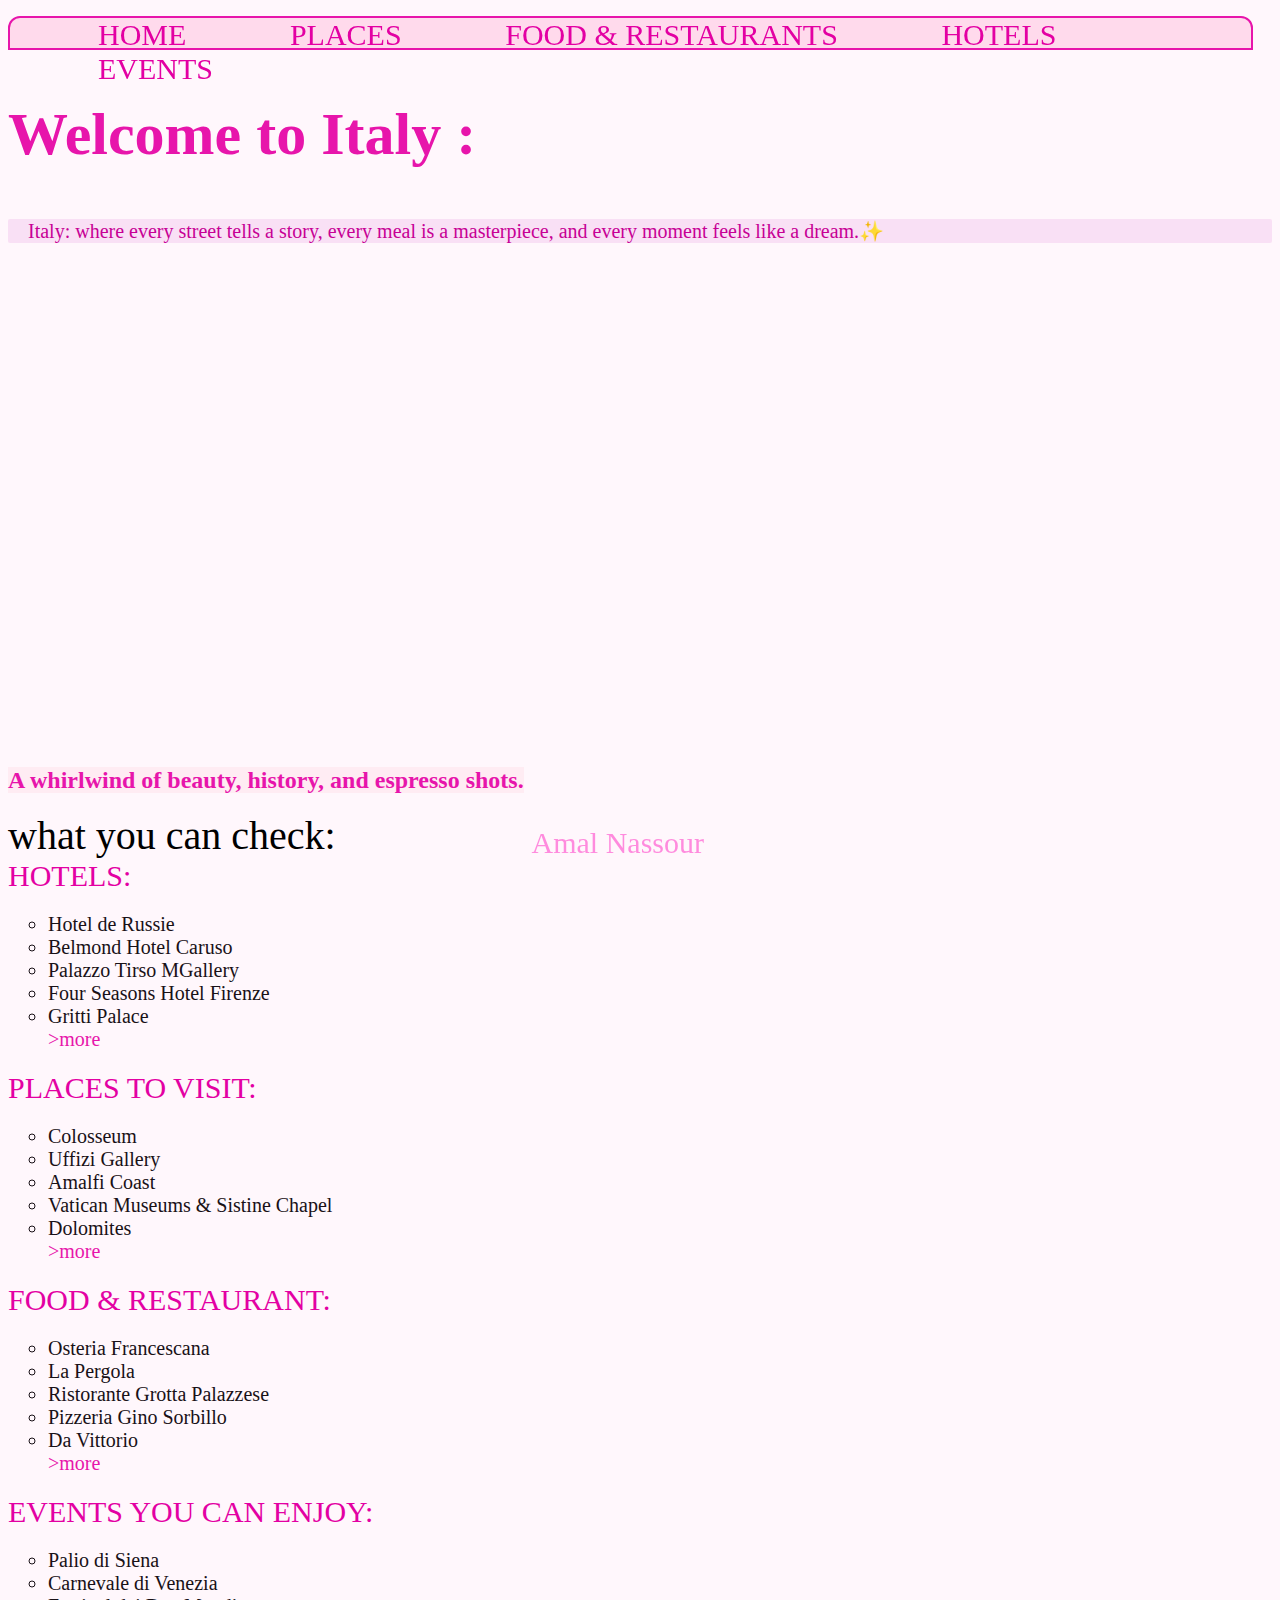
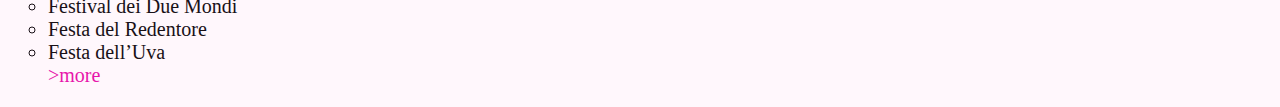
<file: index.html>
<!DOCTYPE html>
<html lang="en">
<head>
    <meta charset="UTF-8">
    <meta name="viewport" content="width=device-width, initial-scale=1.0">
    <title> italyy </title>
    <link rel="stylesheet" href="style.css">
</head>
<body>
<div id="preloader"></div>



    <p id="myname">Amal Nassour </p>
    <header>
        <nav>
            <ul>
                <li><a href="index.html">  HOME         </a></li>
                <li><a href="place.html"> PLACES        </a></li>
                <li><a href="resto.html"> FOOD & RESTAURANTS         </a></li>
                <li><a href="hotel.html"> HOTELS        </a></li>
                <li><a href="events.html">EVENTS        </a></li>
            </ul>
        </nav>
    </header>
    <h2 id="theh22">Welcome to Italy :</h2>

    <p id="aboutitaly" >Italy: where every street tells a story, every meal is a masterpiece, and every moment feels like a dream.✨
</p>
    <iframe width="100%" height="500px" src="https://www.youtube.com/embed/qDaLSX16VTM?si=6DAV3y1dOKcJGiUa" title="YouTube video player" frameborder="0" allow="accelerometer; autoplay; clipboard-write; encrypted-media; gyroscope; picture-in-picture; web-share" referrerpolicy="strict-origin-when-cross-origin" allowfullscreen></iframe>
    <br>
    <h2 id="theh2">A whirlwind of beauty, history, and espresso shots.
</h2><BR><BR>

<div style="font-size: 40px; ">what you can check:</div>

<div class="main">HOTELS:</div>
<ol class="minimain">
    <li>Hotel de Russie</li>
    <li>Belmond Hotel Caruso</li>
    <li>Palazzo Tirso MGallery</li>
    <li>Four Seasons Hotel Firenze</li>
    <li>Gritti Palace</li>
    <a class="det" href="hotel.html">>more </a></li>
</ol>

<div class="main">PLACES TO VISIT:</div>
<ol class="minimain">
    <li>Colosseum </li>
    <li>Uffizi Gallery</li>
    <li>Amalfi Coast</li>
    <li>Vatican Museums & Sistine Chapel</li>
    <li>Dolomites</li>
<a class="det" href="place.html">>more</a>
</ol>

<div class="main">FOOD & RESTAURANT:</div>
<ol class="minimain">
    <li>Osteria Francescana</li>
    <li>La Pergola</li>
    <li>Ristorante Grotta Palazzese</li>
    <li>Pizzeria Gino Sorbillo </li>
    <li>Da Vittorio</li>
    <a class="det" href="resto.html">>more </a></li>
</ol>

<div class="main">EVENTS YOU CAN ENJOY:</div>
<ol class="minimain">
    <li>Palio di Siena</li>
    <li>Carnevale di Venezia </li>
    <li>Festival dei Due Mondi</li>
    <li>Festa del Redentore</li>
    <li>Festa dell’Uva</li>
    <a class="det" href="events.html">>more</a>
</ol>



<script src="script.js"></script>
</body>
</html>
</file>
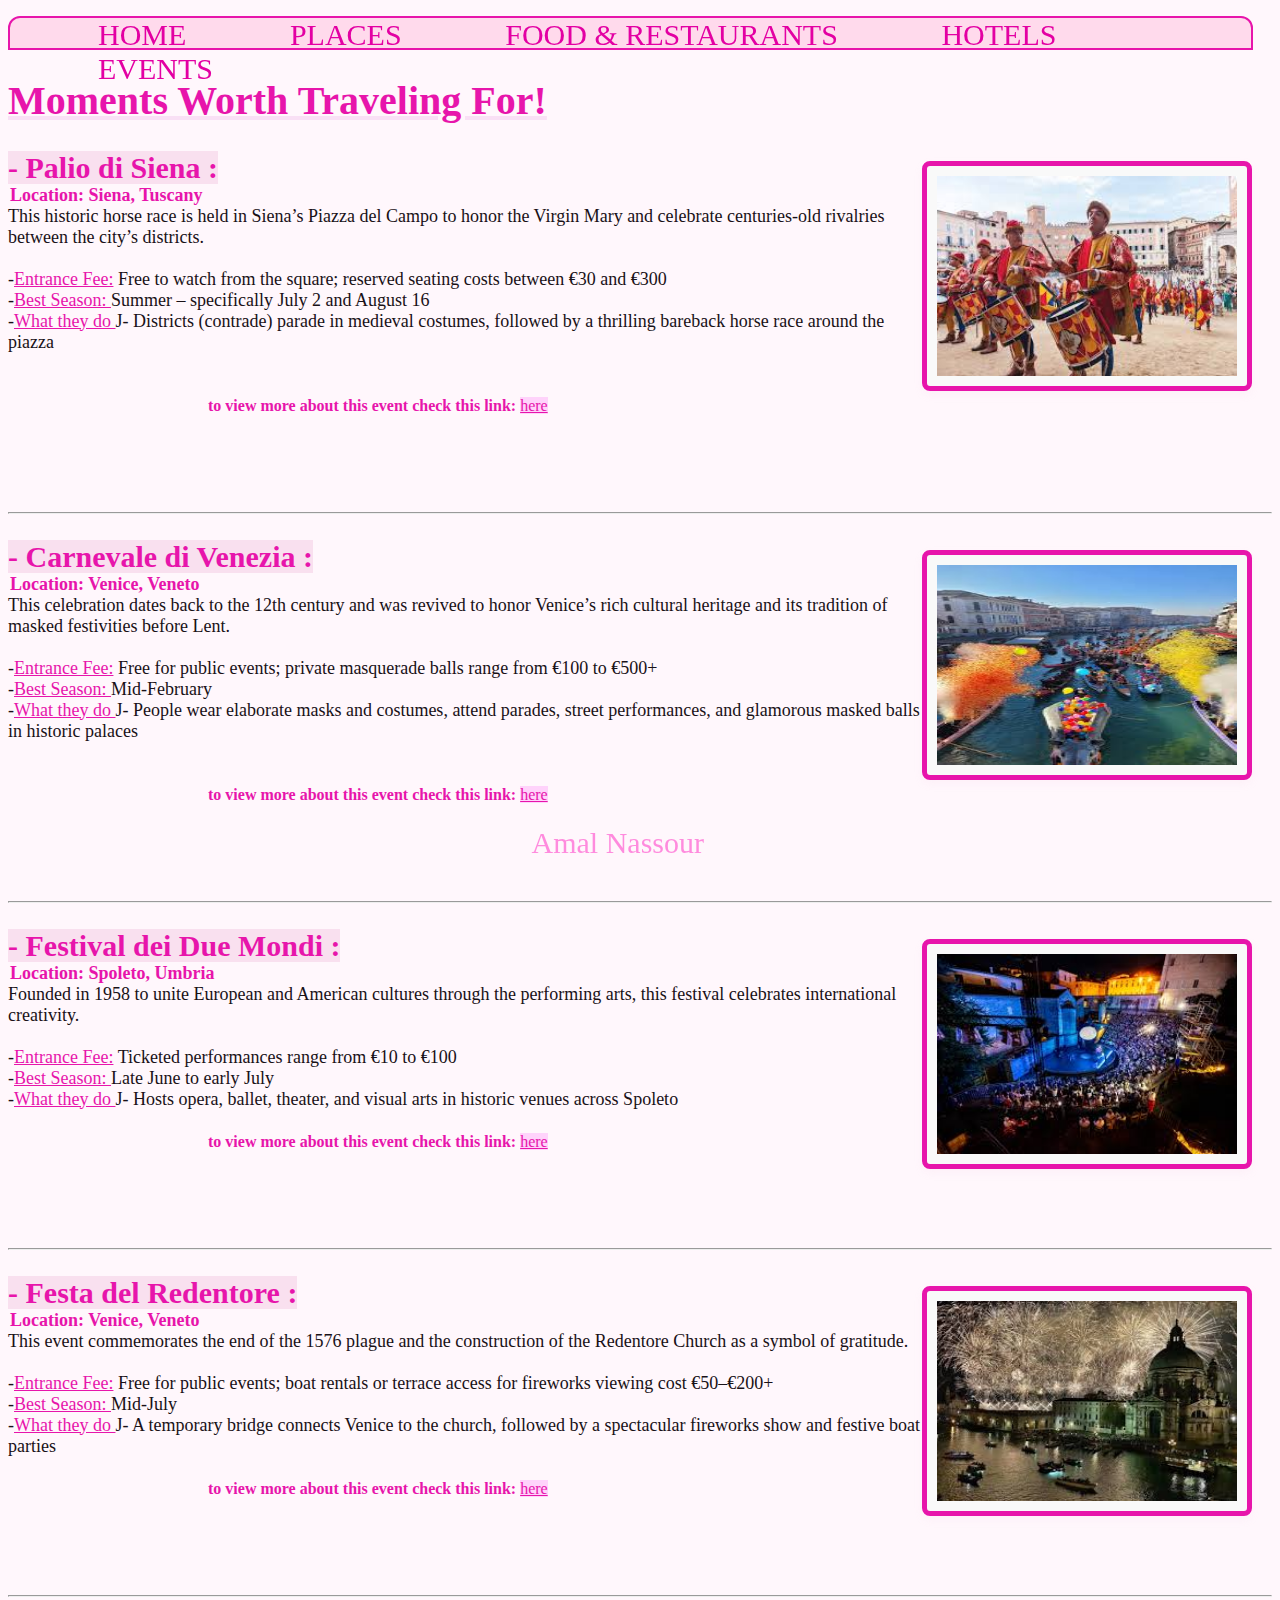
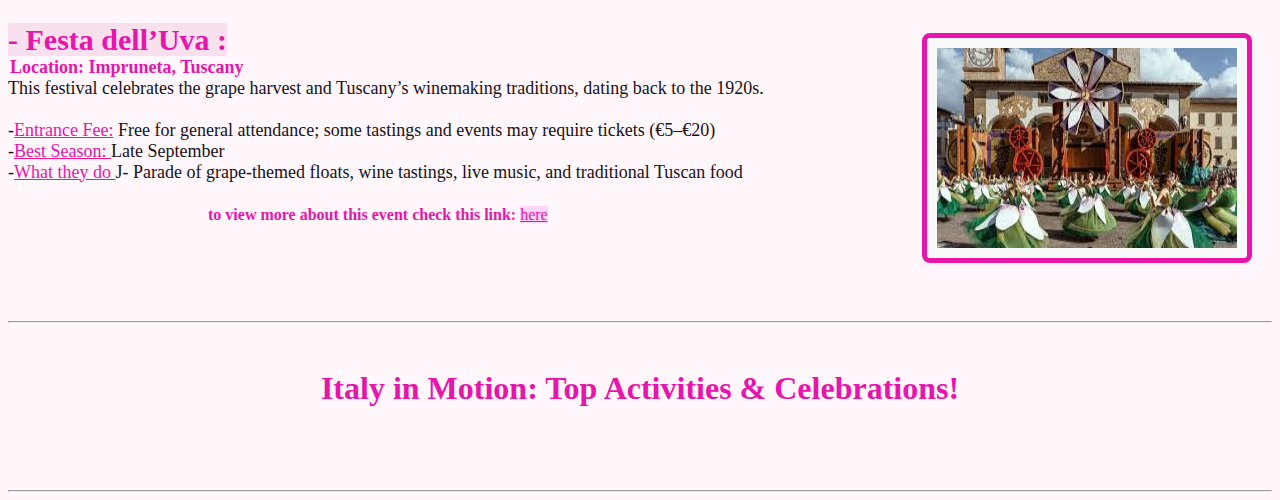
<file: events.html>
<!DOCTYPE html>
<html lang="en">
<head>
    <meta charset="UTF-8">
    <meta name="viewport" content="width=device-width, initial-scale=1.0">
    <title> italyy </title>
    <link rel="stylesheet" href="style.css">
</head>
<body>
<div id="preloader">
</div>

    <p id="myname">Amal Nassour </p>
    <header>
        <nav>
            <ul>
                <li><a href="index.html">  HOME         </a></li>
                <li><a href="place.html"> PLACES        </a></li>
                <li><a href="resto.html"> FOOD & RESTAURANTS         </a></li>
                <li><a href="hotel.html"> HOTELS        </a></li>
                <li><a href="events.html">EVENTS        </a></li>
            </ul>
        </nav>
    </header>    
<u ><h1 class="firsttitle">Moments Worth Traveling For!</h1></u>

<img class="img1" id="img1" src="[data-uri]">  
<h3 class="hotelname">- Palio di Siena : </h3> <br>
<h5 class="hotlestars">Location: Siena, Tuscany</h5> <br>
<p class="hotelinfo"> This historic horse race is held in Siena’s Piazza del Campo to honor the Virgin Mary and celebrate centuries-old rivalries between the city’s districts.
<br><br>-<u class="infooz">Entrance Fee:</u> Free to watch from the square; reserved seating costs between €30 and €300
<br>-<u class="infooz">Best Season: </u> Summer – specifically July 2 and August 16
<br>-<u class="infooz">What they do </u>J- Districts (contrade) parade in medieval costumes, followed by a thrilling bareback horse race around the piazza
<br><br><br>
<h4>to view more about this event check this link:</h4>
<a class="thelink" href="https://www.google.com/search?sca_esv=a468913120da2fdd&rlz=1C1JJTC_enLB1171LB1173&udm=2&fbs=[base64]&q=palio+di+siena&sa=X&sqi=2&ved=2ahUKEwii7Lvt1K2QAxX7AvsDHasSHREQtKgLegQIFhAB&biw=1536&bih=730&dpr=1.25">here</a>
</p><br><br><br><br><hr><br>

<img class="img1" id="img1" src="[data-uri]">
<h3 class="hotelname">- Carnevale di Venezia : </h3> <br>
<h5 class="hotlestars">Location: Venice, Veneto </h5><br>
<p class="hotelinfo"> This celebration dates back to the 12th century and was revived to honor Venice’s rich cultural heritage and its tradition of masked festivities before Lent.
<br><br>-<u class="infooz">Entrance Fee:</u> Free for public events; private masquerade balls range from €100 to €500+
<br>-<u class="infooz">Best Season: </u> Mid-February
<br>-<u class="infooz">What they do </u>J- People wear elaborate masks and costumes, attend parades, street performances, and glamorous masked balls in historic palaces
<br><br><br>
<h4>to view more about this event check this link:</h4>
<a class="thelink" href="https://www.google.com/search?sca_esv=a468913120da2fdd&rlz=1C1JJTC_enLB1171LB1173&udm=2&fbs=[base64]&q=carnevale+di+venezia&sa=X&sqi=2&ved=2ahUKEwih6pXJ2K2QAxXxVKQEHUPRGIAQtKgLegQIFRAB&biw=1536&bih=730&dpr=1.25#vhid=TVORtJOFees3iM&vssid=mosaic">here</a>
</p><br><br><br><br><hr><br>

<img class="img1" id="img1" src="[data-uri]">
<h3 class="hotelname">- Festival dei Due Mondi : </h3> <br>
<h5 class="hotlestars">Location: Spoleto, Umbria</h5> <br>
<p class="hotelinfo"> Founded in 1958 to unite European and American cultures through the performing arts, this festival celebrates international creativity.
<br><br>-<u class="infooz">Entrance Fee:</u> Ticketed performances range from €10 to €100
<br>-<u class="infooz">Best Season: </u> Late June to early July
<br>-<u class="infooz">What they do </u>J- Hosts opera, ballet, theater, and visual arts in historic venues across Spoleto
<br><br>
<h4>to view more about this event check this link:</h4>
<a class="thelink" href="https://www.google.com/search?q=Festival+dei+Due+Mondi&sca_esv=a468913120da2fdd&rlz=1C1JJTC_enLB1171LB1173&udm=2&biw=926&bih=734&ei=BYLzaNO_I5Hp7M8PsJLlyA4&ved=0ahUKEwiT1uaV2q2QAxWRNPsDHTBJGekQ4dUDCBE&uact=5&oq=Festival+dei+Due+Mondi&gs_lp=[base64]&sclient=gws-wiz-img#vhid=j3dVDNDSWVFS-M&vssid=mosaic">here</a>
</p><br><br><br><br><hr><br>

<img class="img1" id="img1" src="[data-uri]">
<h3 class="hotelname">- Festa del Redentore : </h3> <br>
<h5 class="hotlestars">Location: Venice, Veneto </h5><br>
<p class="hotelinfo"> This event commemorates the end of the 1576 plague and the construction of the Redentore Church as a symbol of gratitude.
<br><br>-<u class="infooz">Entrance Fee:</u> Free for public events; boat rentals or terrace access for fireworks viewing cost €50–€200+
<br>-<u class="infooz">Best Season: </u> Mid-July
<br>-<u class="infooz">What they do </u>J- A temporary bridge connects Venice to the church, followed by a spectacular fireworks show and festive boat parties
<br><br>
<h4>to view more about this event check this link:</h4>
<a class="thelink" href="https://www.google.com/search?q=Festa+del+Redentore&sca_esv=a468913120da2fdd&rlz=1C1JJTC_enLB1171LB1173&udm=2&biw=926&bih=734&ei=V4LzaIPAEaDqkdUPmdbhiAk&ved=0ahUKEwjDx-G82q2QAxUgdaQEHRlrGJEQ4dUDCBE&uact=5&oq=Festa+del+Redentore&gs_lp=[base64]&sclient=gws-wiz-img">here</a>
</p><br><br><br><br><hr><br>


<img class="img1" id="img1" src="[data-uri]">
<h3 class="hotelname">- Festa dell’Uva : </h3> <br>
<h5 class="hotlestars">Location: Impruneta, Tuscany </h5><br>
<p class="hotelinfo"> This festival celebrates the grape harvest and Tuscany’s winemaking traditions, dating back to the 1920s.
<br><br>-<u class="infooz">Entrance Fee:</u> Free for general attendance; some tastings and events may require tickets (€5–€20)
<br>-<u class="infooz">Best Season: </u> Late September
<br>-<u class="infooz">What they do </u>J- Parade of grape-themed floats, wine tastings, live music, and traditional Tuscan food
<br><br>
<h4>to view more about this event check this link:</h4>
<a class="thelink" href="https://www.google.com/search?q=Festa+dell%E2%80%99Uva&sca_esv=a468913120da2fdd&rlz=1C1JJTC_enLB1171LB1173&udm=2&biw=926&bih=734&ei=poHzaN76Nd_V7M8PmOSOqQo&ved=0ahUKEwje5dLo2a2QAxXfKvsDHRiyI6UQ4dUDCBE&uact=5&oq=Festa+dell%E2%80%99Uva&gs_lp=[base64]&sclient=gws-wiz-img"> here</a>
</p><br><br><br><br><hr><br>

<h1 style="color:#e715ab ;text-align:center" >Italy in Motion: Top Activities & Celebrations!</h1>
<br><br><br><hr>


<script src="script.js"></script>
</body>
</html>
</file>
<file: style.css>
body{
    background-color: #ffe1f544;
  cursor: pointer;
}

#preloader{
background: #ff95e1 url(pinkprelo.gif) no-repeat center center;
Background-size: 50%;
height: 100%;
width: 100%;
position: fixed;
z-index: 100;
}

#myname{
    position: fixed;
    bottom: 10px;  
    right: 45%; 
    font-size: 30px;
    color: #ff2dc388;
}
.stars{
    transition: all 0.3s ease;;
}
.stars:hover{
    font-size: larger;
}
header{
   position: sticky;
 top: 0;
}
header ul{
    background-color: #ffdaec;
    color: #e715ab;
    list-style-type: none;
    width: 95%;
    height: 30px;
    border-radius:  12px  12px 0 0;
    border: 2px solid #e715ab;
}
nav ul li{
    display: inline;
    font-size: 20px;

}
nav ul li a {
   color: #e300a3;
   text-decoration: none;
   font-size: 30px;
   padding-left: 4%;
   padding-right: 4%;
   position: sticky;
   top: 0;
}
.main{
    color: #e300a3;
    font-size: 30px;
}
.minimain{
    color: #191117;
    list-style-type: circle;
    font-size: 20px;
}

#theh2{
    color: #e715ab;
    background-color: #ffd0da44;
    display: inline;
}
#theh22{
    color: #e715ab;
    font-size: 60px;
    transition: all 0.3s ease;
}
#theh22:hover{
    font-size: 70px;
    text-shadow: 2px 2px 5px #ffdfff;
}

#homeh{
    font-size: 50px;
    color: #e715ab;
}
.firsttitle{
    font-size: 40px;
    color: #e715ab;
    transition: all 0.3s ease;
}
.firsttitle:hover{
    font-size: 50px;
    text-shadow: 2px 2px 5px #ffdfff;
}

#aboutitaly{
    background-color: #e8a0e244;
    border-radius: 2px;
    padding-left: 20px;
    color: #c70095;
    font-size: 20px;
    
}
.hotelname{
    font-size: 30px;
    color: #e715ab;
    display: inline;
    background-color: #e8a0c944;
    transition: all 0.3s ease;
}
.hotelname:hover{
    font-size: 40px;
    text-shadow: 2px 2px 5px #ffdfff;
}

.hotlestars{
    font-size:large;
    display: inline;
    padding-left: 2px;
    color: #e715ab;
}
.hotelinfo{
    font-size:large;
    display: inline;
    color: #191117;
    margin-right: 200px;   
}
.img1{
    float: right ;  
    margin-right: 20px;
    margin-top: 10px;
    border: 5px solid #e715ab;
    padding: 10px;
    background-color: #f9f9f9;
    box-shadow: 0 4px 8px rgba(235, 189, 216, 0.1);
    max-width: 100%;
    border-radius: 8px;
    transition: all 0.3s ease;
}
#img1{
    width: 300px; 
    height: 200px;
}
#img1:hover{
    width: 400px; 
}
#img2{
    width: 500px; 
}
#img2:hover{
    width: 600px;
}
#img3{
    width: 200px; 
}
#img3:hover{
    width: 250px; 
}
#img4{
    width: 300px; 
    height: 150px;
}
#img4:hover{
    width: 350px; 
}
#img5{
    height: 200px;
    width: 150px;
}
#img5:hover{
    width: 300px;
}

.infooz{
    color: #e715ab;
}
u{
 color: #e8a0e244;
}
#welcome{
    font-size:50px;
    color: #e715ab;
}
h4 {
    color: #e715ab;
    list-style-type: none;
    display: inline;
    transition: all 0.3s ease;
}
h4:hover{
    font-size: 30px;
    text-shadow: 2px 2px 5px #ffdfff;
}
.thelink {
    background-color: #ffd3fb;
    color: #e715ab;
    list-style-type: none;
    display: inline;
}
.det{
    color: #e715ab;
    list-style-type: none;
    display: inline;
    text-decoration: none;
}

table {
  border-collapse: collapse; /* hay btshel l double border*/
  width: 60%;
  text-align: center;
}

th {
    color: #831e4f;
  background-color: #ffdaec;
  border: 1px solid rgb(161, 13, 115);
  padding: 8px;
  font-family:'Trebuchet MS', 'Lucida Sans Unicode', 'Lucida Grande', 'Lucida Sans', Arial, sans-serif;
}
</file>
